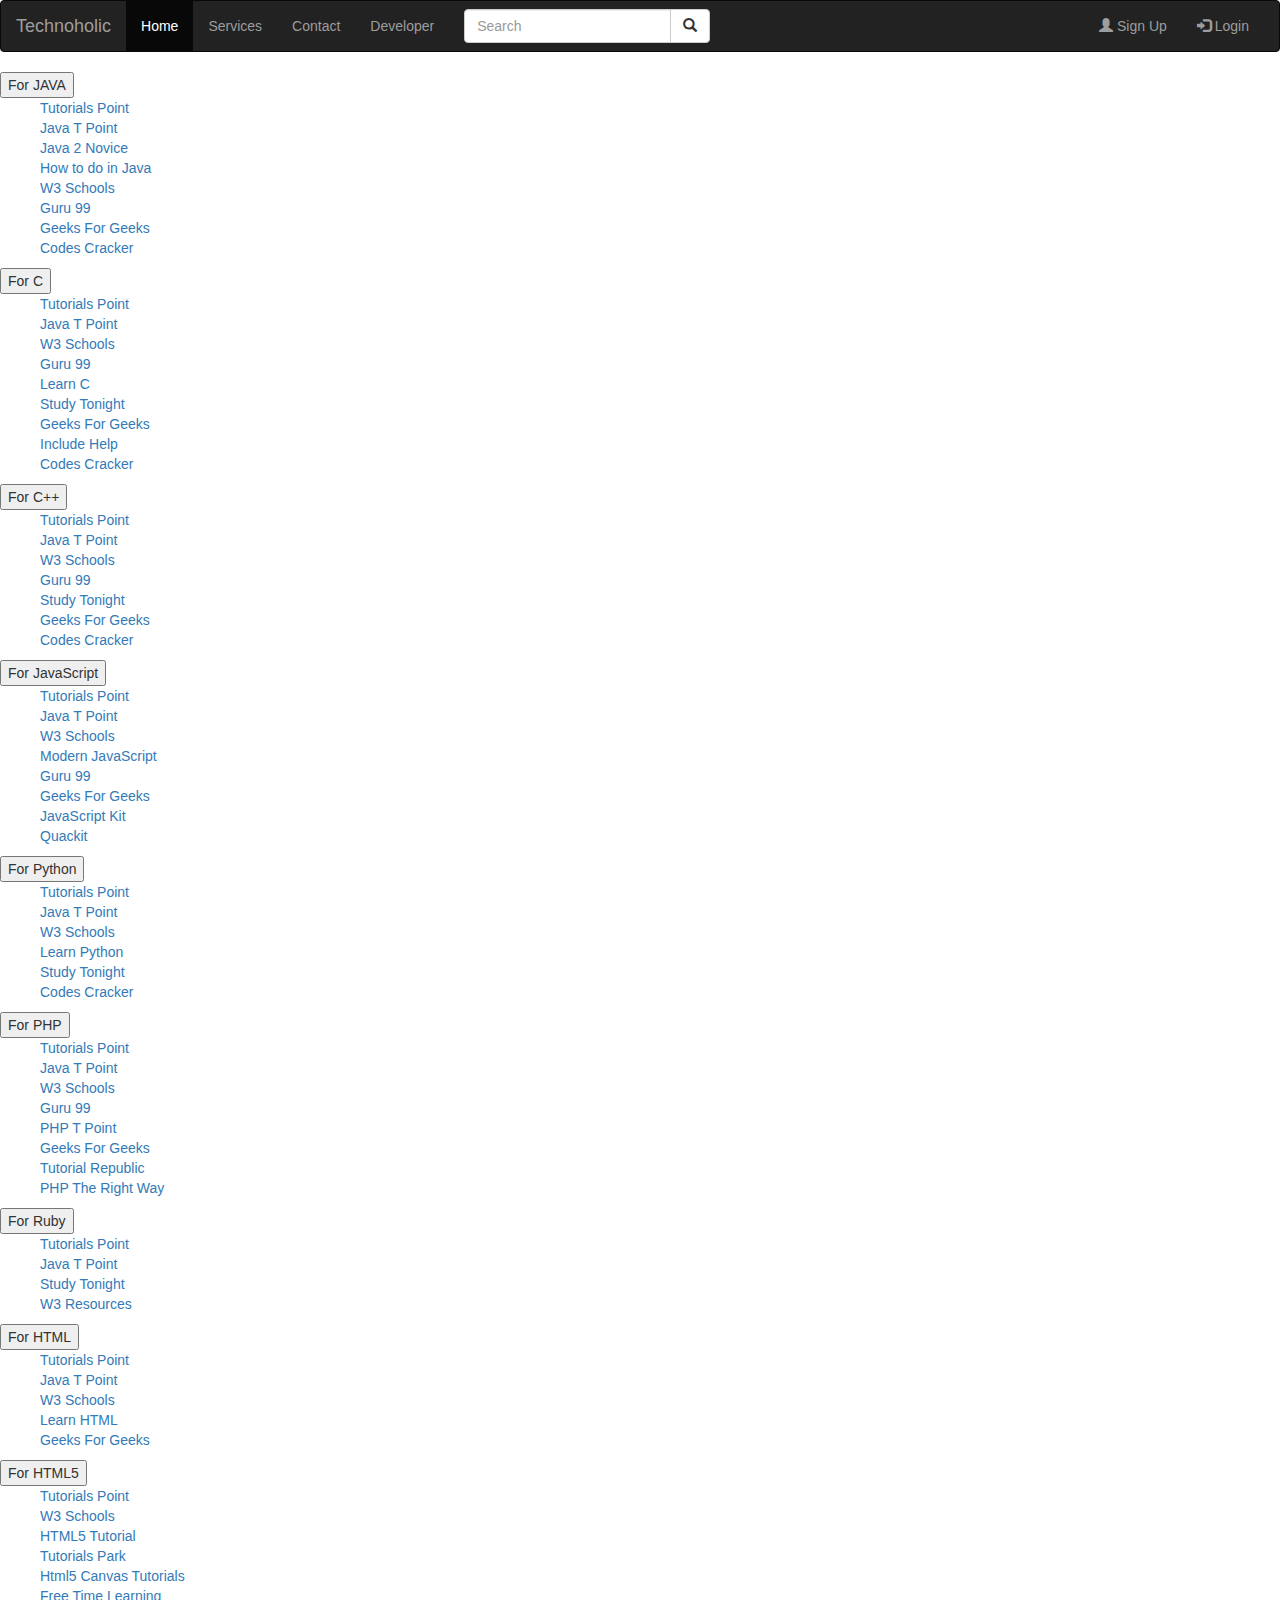
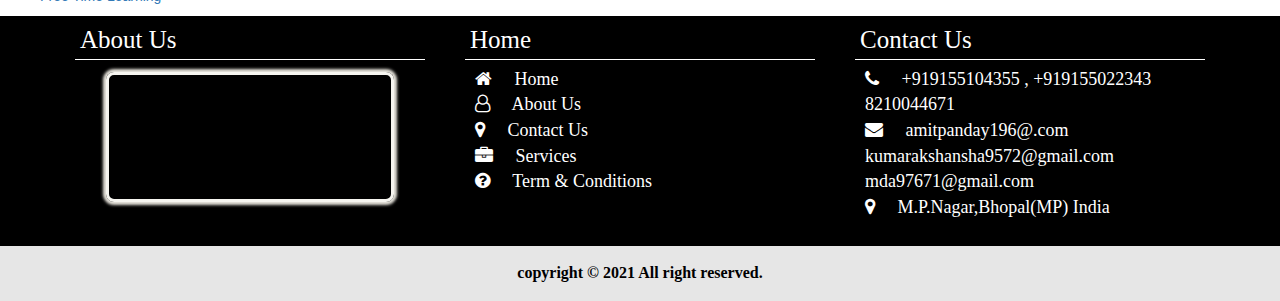
<file: TechnoholicBackend/templates/course link.html>
<!DOCTYPE html>
<html>

<head>
    <title>Course Contents</title>
    <meta charset="utf-8">
    <meta name="viewport" content="width=device-width, initial-scale=1">
    <link href="//maxcdn.bootstrapcdn.com/bootstrap/3.3.0/css/bootstrap.min.css" rel="stylesheet" id="bootstrap-css">
    <script src="//maxcdn.bootstrapcdn.com/bootstrap/3.3.0/js/bootstrap.min.js"></script>
    <script src="//code.jquery.com/jquery-1.11.1.min.js"></script>
</head>

<style>




.footer1{
 background-color: black;
 color: white;

}
.footer1 h2{
	margin: 5px;
	padding: 8px;
	font-size: 25px;
	font-family: "Times New Roman", Times, serif;
	
}
.footer1 a{
	color: white;
}
.footer1 a:hover{
	color: ;
}

.footer1 p{
	margin: 5px;
	padding-top: 2px;
	padding-left: 10px;
	font-size: 18px;
	font-family: "Times New Roman", Times, serif;
	
}
.footer1 h2{margin: 5px;
	padding: 5px;
	border-bottom: 1px solid white;
	
	
}
/*==========================footer2===========================*/
.footer2{

	background-color: #e6e6e6;
	color: black;
	
}
.footer2 p{
	margin: 8px;
	padding: 8px;
	font-size: 16px;
	font-family: "Times New Roman", Times, serif;

}
.myframegmap{

    border: 3px solid #f6f5f0;
    border-radius: 8px;
    height: 130px;
    width: 80%;
    box-shadow: 0px 0px 3px 3px #e7e4dc;
    overflow: hidden;
    position: relative;
    margin: 0 auto;

}

</style>



<body>


    <nav class="navbar navbar-inverse text-align = center" >
        <div class="container-fluid">
          <div class="navbar-header">
            <button type="button" class="navbar-toggle" data-toggle="collapse" data-target="#myNavbar">
              <span class="icon-bar"></span>
              <span class="icon-bar"></span>
              <span class="icon-bar"></span>
            </button>
            <a class="navbar-brand fixed" href="./index.html">Technoholic</a>
          </div>
          <div class="collapse navbar-collapse" id="myNavbar">
            <ul class="nav navbar-nav">
              <li class="active"><a href="./index.html">Home</a></li>
              <li><a href="#sevices">Services</a></li>
              <li><a href="#contact">Contact</a></li>
              <li><a href="#devloper">Developer</a></li>
            </ul>

            <form class="navbar-form navbar-left" action="/action_page.php">
              <div class="input-group">
                <input type="text" class="form-control" placeholder="Search">
                <div class="input-group-btn">
                  <button class="btn btn-default" type="submit">
                    <i class="glyphicon glyphicon-search"></i>
                  </button>
                </div>
              </div>
            </form>
            

            <ul class="nav navbar-nav navbar-right">
              <li><a href="signup.html" target="blank"><span class="glyphicon glyphicon-user"></span> Sign Up</a></li>
              <li><a href="login.html"  target="blank"><span class="glyphicon glyphicon-log-in"></span> Login</a></li>
            </ul>
          </div>
        </div>
    </nav>
  
<!-- 
    <div class="container">
        <div class="row">
            <div class="col-md-6">

            </div>
            <div class="">

            </div>
        </div>

    </div> -->





    <button class="collapsible">For JAVA</button>
    <div class="content">
        <ul>
            <a href="https://www.tutorialspoint.com/java/" target="_blank">Tutorials Point</a><br>
            <a href="https://www.javatpoint.com/java-tutorial" target="_blank">Java T Point</a><br>
            <a href="https://www.java2novice.com" target="_blank">Java 2 Novice</a><br>
            <a href="https://www.howtodoinjava.com" target="_blank">How to do in Java</a><br>
            <a href="https://www.w3schools.com/java/" target="_blank">W3 Schools</a><br>
            <a href="https://www.guru99.com/java-tutorial.html" target="_blank">Guru 99</a><br>
            <a href="https://www.geeksforgeeks.org/java-tutorials/" target="_blank">Geeks For Geeks</a><br>
            <a href="https://codescracker.com/java/index.htm" target="_blank">Codes Cracker</a><br>
        </ul>
    
    

         <button class="rgt">For C</button>
   
        <ul class="content">
            <a href="https://www.tutorialspoint.com/cprogramming/" target="_blank">Tutorials Point</a><br>
            <a href="https://www.javatpoint.com/c-programming-language-tutorial" target="_blank">Java T Point</a><br>
            <a href="https://www.w3schools.in/c-tutorial/" target="_blank">W3 Schools</a><br>
            <a href="https://www.guru99.com/c-programming-tutorial.html" target="_blank">Guru 99</a><br>
            <a href="https://www.learn-c.org/" target="_blank">Learn C</a><br>
            <a href="https://www.studytonight.com/c/" target="_blank">Study Tonight</a><br>
            <a href="https://www.geeksforgeeks.org/c-programming-language/" target="_blank">Geeks For Geeks</a><br>
            <a href="https://www.includehelp.com/c/" target="_blank">Include Help</a><br>
            <a href="https://codescracker.com/c/index.htm" target="_blank">Codes Cracker</a><br>
        </ul>
      
    </div>

    <button class="collapsible">For C++</button>
    <div class="content">
        <ul>
            <a href="https://www.tutorialspoint.com/cplusplus/" target="_blank">Tutorials Point</a><br>
            <a href="https://www.javatpoint.com/cpp-tutorial" target="_blank">Java T Point</a><br>
            <a href="https://www.w3schools.com/cpp/" target="_blank">W3 Schools</a><br>
            <a href="https://www.guru99.com/cpp-tutorial.html" target="_blank">Guru 99</a><br>
            <a href="https://www.studytonight.com/cpp/" target="_blank">Study Tonight</a><br>
            <a href="https://www.geeksforgeeks.org/c-plus-plus/" target="_blank">Geeks For Geeks</a><br>
            <a href="https://codescracker.com/cpp/" target="_blank">Codes Cracker</a><br>
        </ul>
    </div>

    <button class="collapsible">For JavaScript</button>
    <div class="content">
        <ul>
            <a href="https://www.tutorialspoint.com/javascript/" target="_blank">Tutorials Point</a><br>
            <a href="https://www.javatpoint.com/javascript-tutorial" target="_blank">Java T Point</a><br>
            <a href="https://www.w3schools.com/js/" target="_blank">W3 Schools</a><br>
            <a href="https://javascript.info/" target="_blank">Modern JavaScript</a><br>
            <a href="https://www.guru99.com/interactive-javascript-tutorials.html" target="_blank">Guru 99</a><br>
            <a href="https://www.geeksforgeeks.org/javascript-tutorial/" target="_blank">Geeks For Geeks</a><br>
            <a href="http://www.javascriptkit.com/javatutors/" target="_blank">JavaScript Kit</a><br>
            <a href="https://www.quackit.com/javascript/tutorial/" target="_blank">Quackit</a><br>
        </ul>
    </div>

    <button class="collapsible">For Python</button>
    <div class="content">
       <ul>
           <a href="https://www.tutorialspoint.com/python/" target="_blank">Tutorials Point</a><br>
           <a href="https://www.javatpoint.com/python-tutorial" target="_blank">Java T Point</a><br>
           <a href="https://www.w3schools.com/python/" target="_blank">W3 Schools</a><br>
           <a href="https://www.learnpython.org/" target="_blank">Learn Python</a><br>
           <a href="https://www.studytonight.com/python/" target="_blank">Study Tonight</a><br>
           <a href="https://codescracker.com/python/" target="_blank">Codes Cracker</a><br>
       </ul>
    </div>

    <button class="collapsible">For PHP</button>
    <div class="content">
        <ul>
            <a href="https://www.tutorialspoint.com/php/" target="_blank">Tutorials Point</a><br>
            <a href="https://www.javatpoint.com/php-tutorial" target="_blank">Java T Point</a><br>
            <a href="https://www.w3schools.com/php/" target="_blank">W3 Schools</a><br>
            <a href="https://www.guru99.com/php-tutorials.html" target="_blank">Guru 99</a><br>
            <a href="https://www.phptpoint.com/php-tutorial/" target="_blank">PHP T Point</a><br>
            <a href="https://www.geeksforgeeks.org/php/" target="_blank">Geeks For Geeks</a><br>
            <a href="https://www.tutorialrepublic.com/php-tutorial/" target="_blank">Tutorial Republic</a><br>
            <a href="https://phptherightway.com/" target="_blank">PHP The Right Way</a><br>
        </ul>
    </div>

    <button class="collapsible">For Ruby</button>
    <div class="content">
       <ul>
           <a href="https://www.tutorialspoint.com/ruby/" target="_blank">Tutorials Point</a><br>
           <a href="https://www.javatpoint.com/ruby-tutorial" target="_blank">Java T Point</a><br>
           <a href="https://www.studytonight.com/ruby/" target="_blank">Study Tonight</a><br>
           <a href="https://www.w3resource.com/ruby/" target="_blank">W3 Resources</a><br>
       </ul>
    </div>

    <button class="collapsible">For HTML</button>
    <div class="content">
        <ul>
            <a href="https://www.tutorialspoint.com/html/" target="_blank">Tutorials Point</a><br>
            <a href="https://www.javatpoint.com/html-tutorial" target="_blank">Java T Point</a><br>
            <a href="https://www.w3schools.com/html/" target="_blank">W3 Schools</a><br>
            <a href="https://www.learn-html.org/" target="_blank">Learn HTML</a><br>
            <a href="https://www.geeksforgeeks.org/html-tutorials/" target="_blank">Geeks For Geeks</a><br>
        </ul>
    </div>

    <button class="collapsible">For HTML5</button>
    <div class="content">
        <ul>
            <a href="https://www.tutorialspoint.com/html5/" target="_blank">Tutorials Point</a><br>
            <a href="https://www.w3schools.com/html/html5_intro.asp" target="_blank">W3 Schools</a><br>
            <a href="https://www.html5tutorial.info/" target="_blank">HTML5 Tutorial</a><br>
            <a href="http://tutorialspark.com/html5/index.php" target="_blank">Tutorials Park</a><br>
            <a href="https://www.html5canvastutorials.com/" target="_blank">Html5 Canvas Tutorials</a><br>
            <a href="http://www.freetimelearning.com/html5-tutorial.php" target="_blank">Free Time Learning</a><br>
        </ul>    
      
    </div>

    </div>

        <!-- ============footer section ============ -->

    <footer>
        <link href="https://maxcdn.bootstrapcdn.com/font-awesome/4.7.0/css/font-awesome.min.css" rel="stylesheet">
        <div class="footer">
          <div class="footer1">
        <div class="container-fluid">
          
          <div class="container ">
          <div class="row">
            <div class="col-sm-4">
              <h2>About Us</h2><p>
                                   <div class="myframegmap"> 
                                    <iframe src="https://www.google.com/maps/embed?pb=!1m18!1m12!1m3!1d14664.934312558262!2d77.42483967753938!3d23.234585807535893!2m3!1f0!2f0!3f0!3m2!1i1024!2i768!4f13.1!3m3!1m2!1s0x397c4269deb07df9%3A0xfee61a854a2e5374!2sMaharana%20Pratap%20Nagar%2C%20Bhopal%2C%20Madhya%20Pradesh!5e0!3m2!1sen!2sin!4v1625379583661!5m2!1sen!2sin" width="600" height="450" style="border:0;" allowfullscreen="" loading="lazy"></iframe> width="600" height="450" frameborder="0" style="border:0" allowfullscreen></iframe>
                            </div></p><br>
            </div>
            <div class="col-sm-4">
              <h2>Home</h2>
              <p>
                <i class="fa fa-home"></i>    <a href="#"> Home</a><br>
                <i class="fa fa-user-o"></i>    <a href="#"> About Us</a><br>
                <i class="fa fa-map-marker"></i>    <a href="#"> Contact Us</a><br>
                <i class="fa fa-briefcase"></i>    <a href="#"> Services</a><br>
                <i class="fa fa-question-circle"></i>    <a href="#"> Term & Conditions</a><br><br>
        
        
              </p>
        
        
            </div>
            <div class="col-sm-4 ">
              <h2>Contact Us</h2>
              <p >
                <i class="fa fa-phone"></i>    <a href="tel:0123456789"> +919155104355 , +919155022343 8210044671</a><br>
                <i class="fa fa-envelope"></i>    <a href="mailto:abc@abc.com"> amitpanday196@.com <br> kumarakshansha9572@gmail.com <br>mda97671@gmail.com</a><br>
                <i class="fa fa-map-marker"></i>     M.P.Nagar,Bhopal(MP) India
              </p>
                
              <br>
            </div>
          </div>
            <div class="clear30"></div>
        </div>
        </div></div>
        
        
        <div class="footer2">
          <div class="container-fluid">
          <div class="container">
            <div class="row">
              <div class="clear30"></div>
              <div class="col-sm-12 text-center"><p><strong>copyright &copy; 2021 All right reserved.</strong></p></div>
              <div class="clear30"></div>
            </div>
            
          </div>
          
        </div>
        </div>
        </div>
      </footer>
    
 





</body>

</html>
</file>
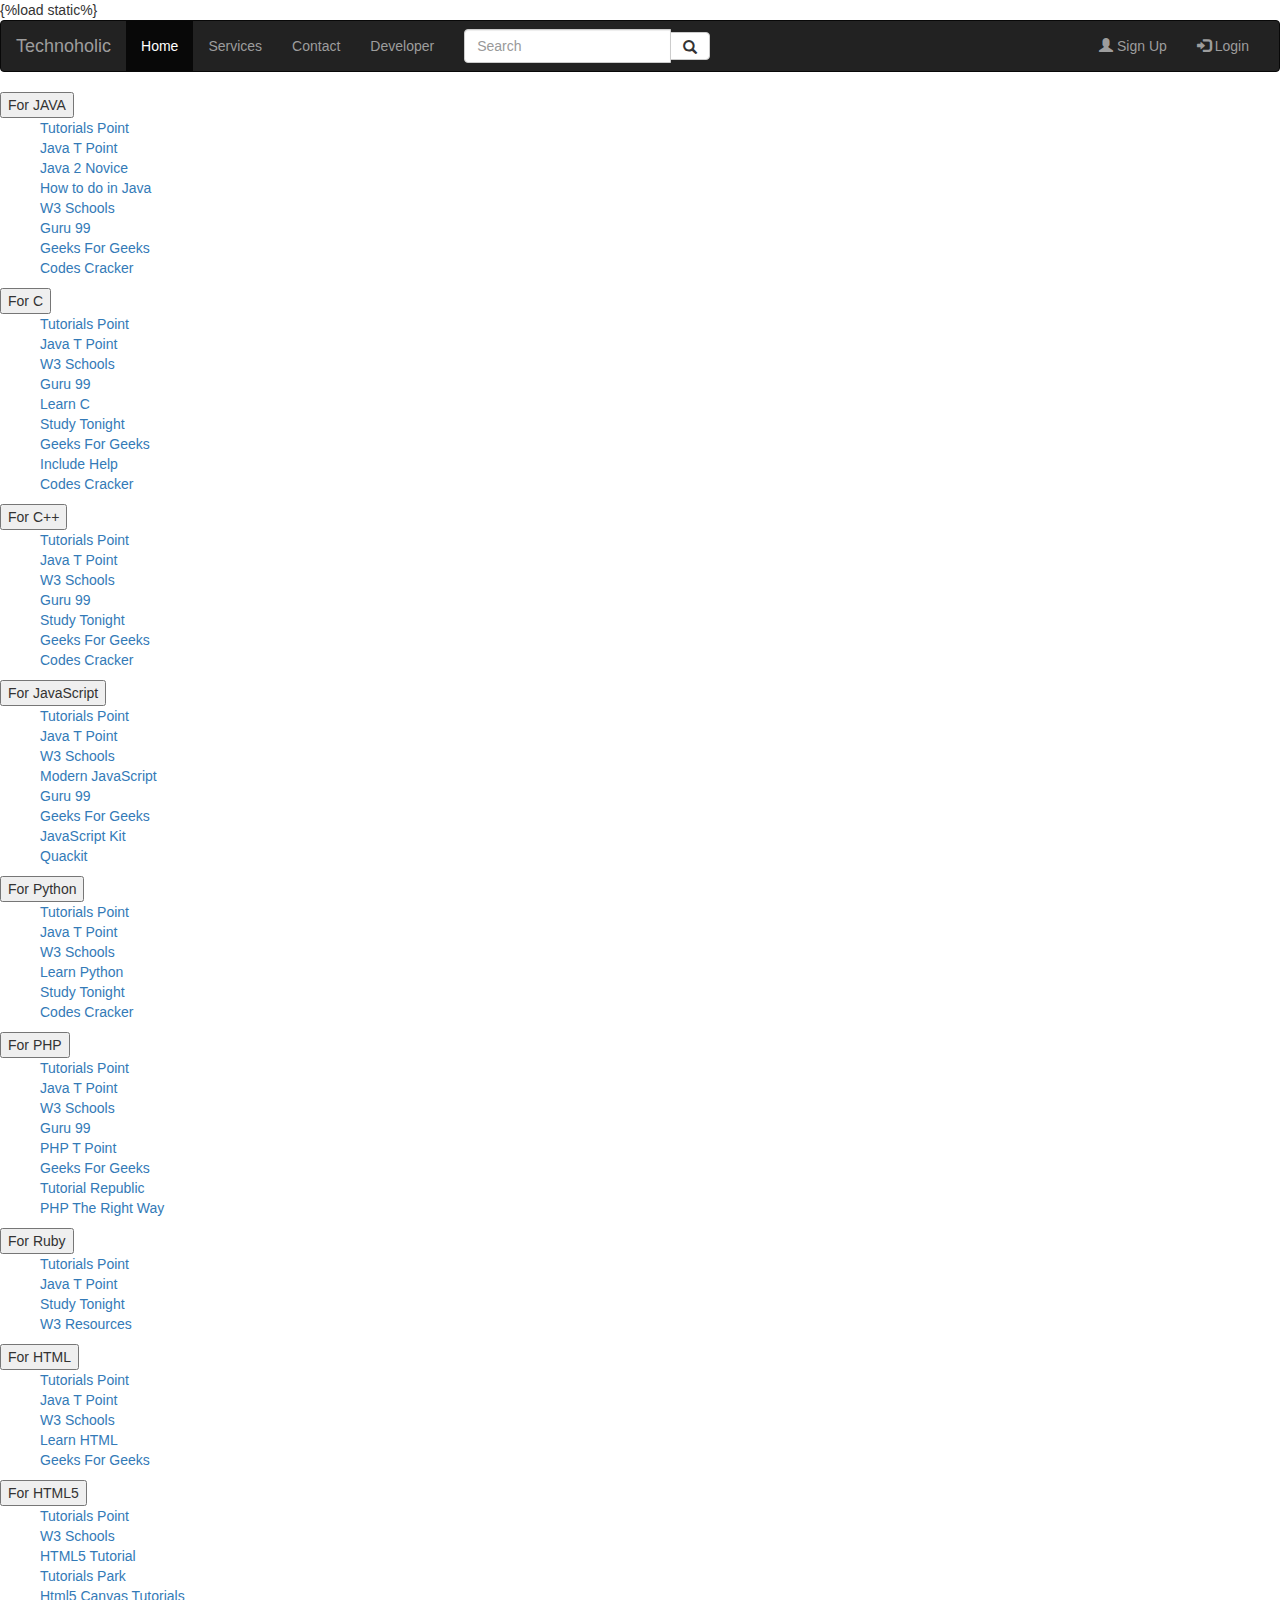
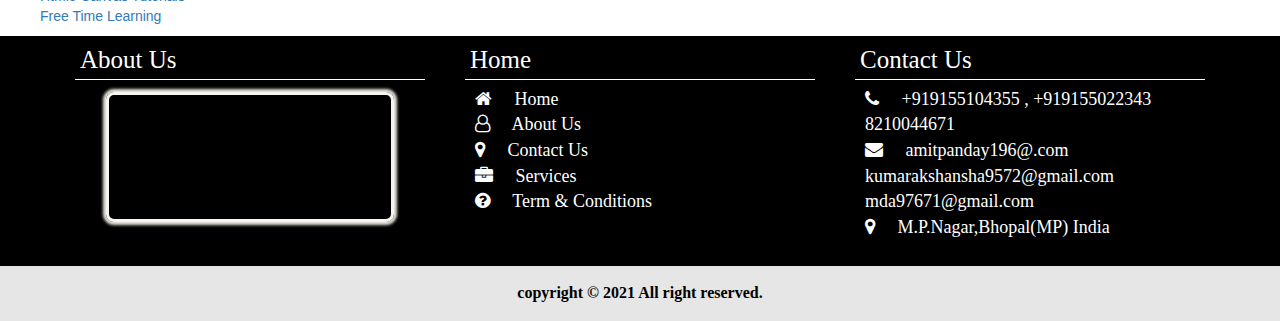
<file: TechnoholicBackend/templates/courseLink.html>
{%load static%}
<!DOCTYPE html>
<html>

<head>
    <title>Course Contents</title>
    <meta charset="utf-8">
    <meta name="viewport" content="width=device-width, initial-scale=1">
    <link href="https://maxcdn.bootstrapcdn.com/bootstrap/3.3.0/css/bootstrap.min.css" rel="stylesheet" id="bootstrap-css">
    <script src="https://maxcdn.bootstrapcdn.com/bootstrap/3.3.0/js/bootstrap.min.js"></script>
    <script src="https://code.jquery.com/jquery-1.11.1.min.js"></script>
</head>

<style>




.footer1{
 background-color: black;
 color: white;

}
.footer1 h2{
	margin: 5px;
	padding: 8px;
	font-size: 25px;
	font-family: "Times New Roman", Times, serif;

}
.footer1 a{
	color: white;
}
.footer1 a:hover{
	color: ;
}

.footer1 p{
	margin: 5px;
	padding-top: 2px;
	padding-left: 10px;
	font-size: 18px;
	font-family: "Times New Roman", Times, serif;

}
.footer1 h2{margin: 5px;
	padding: 5px;
	border-bottom: 1px solid white;


}
/*==========================footer2===========================*/
.footer2{

	background-color: #e6e6e6;
	color: black;

}
.footer2 p{
	margin: 8px;
	padding: 8px;
	font-size: 16px;
	font-family: "Times New Roman", Times, serif;

}
.myframegmap{

    border: 3px solid #f6f5f0;
    border-radius: 8px;
    height: 130px;
    width: 80%;
    box-shadow: 0px 0px 3px 3px #e7e4dc;
    overflow: hidden;
    position: relative;
    margin: 0 auto;

}

</style>



<body>


    <nav class="navbar navbar-inverse text-align = center" >
        <div class="container-fluid">
          <div class="navbar-header">
            <button type="button" class="navbar-toggle" data-toggle="collapse" data-target="#myNavbar">
              <span class="icon-bar"></span>
              <span class="icon-bar"></span>
              <span class="icon-bar"></span>
            </button>
            <a class="navbar-brand fixed" href="index">Technoholic</a>
          </div>
          <div class="collapse navbar-collapse" id="myNavbar">
            <ul class="nav navbar-nav">
              <li class="active"><a href="index">Home</a></li>
              <li><a href="#sevices">Services</a></li>
              <li><a href="#contact">Contact</a></li>
              <li><a href="#devloper">Developer</a></li>
            </ul>

            <form class="navbar-form navbar-left" action="/action_page.php">
              <div class="input-group">
                <input type="text" class="form-control" placeholder="Search">
                <div class="input-group-btn">
                  <button class="btn btn-default" type="submit">
                    <i class="glyphicon glyphicon-search"></i>
                  </button>
                </div>
              </div>
            </form>


            <ul class="nav navbar-nav navbar-right">
              <li><a href="signup.html" target="blank"><span class="glyphicon glyphicon-user"></span> Sign Up</a></li>
              <li><a href="login.html"  target="blank"><span class="glyphicon glyphicon-log-in"></span> Login</a></li>
            </ul>
          </div>
        </div>
    </nav>


    <button class="collapsible">For JAVA</button>
    <div class="content">
        <ul>
            <a href="https://www.tutorialspoint.com/java/" target="_blank">Tutorials Point</a><br>
            <a href="https://www.javatpoint.com/java-tutorial" target="_blank">Java T Point</a><br>
            <a href="https://www.java2novice.com" target="_blank">Java 2 Novice</a><br>
            <a href="https://www.howtodoinjava.com" target="_blank">How to do in Java</a><br>
            <a href="https://www.w3schools.com/java/" target="_blank">W3 Schools</a><br>
            <a href="https://www.guru99.com/java-tutorial.html" target="_blank">Guru 99</a><br>
            <a href="https://www.geeksforgeeks.org/java-tutorials/" target="_blank">Geeks For Geeks</a><br>
            <a href="https://codescracker.com/java/index.htm" target="_blank">Codes Cracker</a><br>
        </ul>



         <button class="rgt">For C</button>

        <ul class="content">
            <a href="https://www.tutorialspoint.com/cprogramming/" target="_blank">Tutorials Point</a><br>
            <a href="https://www.javatpoint.com/c-programming-language-tutorial" target="_blank">Java T Point</a><br>
            <a href="https://www.w3schools.in/c-tutorial/" target="_blank">W3 Schools</a><br>
            <a href="https://www.guru99.com/c-programming-tutorial.html" target="_blank">Guru 99</a><br>
            <a href="https://www.learn-c.org/" target="_blank">Learn C</a><br>
            <a href="https://www.studytonight.com/c/" target="_blank">Study Tonight</a><br>
            <a href="https://www.geeksforgeeks.org/c-programming-language/" target="_blank">Geeks For Geeks</a><br>
            <a href="https://www.includehelp.com/c/" target="_blank">Include Help</a><br>
            <a href="https://codescracker.com/c/index.htm" target="_blank">Codes Cracker</a><br>
        </ul>

    </div>

    <button class="collapsible">For C++</button>
    <div class="content">
        <ul>
            <a href="https://www.tutorialspoint.com/cplusplus/" target="_blank">Tutorials Point</a><br>
            <a href="https://www.javatpoint.com/cpp-tutorial" target="_blank">Java T Point</a><br>
            <a href="https://www.w3schools.com/cpp/" target="_blank">W3 Schools</a><br>
            <a href="https://www.guru99.com/cpp-tutorial.html" target="_blank">Guru 99</a><br>
            <a href="https://www.studytonight.com/cpp/" target="_blank">Study Tonight</a><br>
            <a href="https://www.geeksforgeeks.org/c-plus-plus/" target="_blank">Geeks For Geeks</a><br>
            <a href="https://codescracker.com/cpp/" target="_blank">Codes Cracker</a><br>
        </ul>
    </div>

    <button class="collapsible">For JavaScript</button>
    <div class="content">
        <ul>
            <a href="https://www.tutorialspoint.com/javascript/" target="_blank">Tutorials Point</a><br>
            <a href="https://www.javatpoint.com/javascript-tutorial" target="_blank">Java T Point</a><br>
            <a href="https://www.w3schools.com/js/" target="_blank">W3 Schools</a><br>
            <a href="https://javascript.info/" target="_blank">Modern JavaScript</a><br>
            <a href="https://www.guru99.com/interactive-javascript-tutorials.html" target="_blank">Guru 99</a><br>
            <a href="https://www.geeksforgeeks.org/javascript-tutorial/" target="_blank">Geeks For Geeks</a><br>
            <a href="http://www.javascriptkit.com/javatutors/" target="_blank">JavaScript Kit</a><br>
            <a href="https://www.quackit.com/javascript/tutorial/" target="_blank">Quackit</a><br>
        </ul>
    </div>

    <button class="collapsible">For Python</button>
    <div class="content">
       <ul>
           <a href="https://www.tutorialspoint.com/python/" target="_blank">Tutorials Point</a><br>
           <a href="https://www.javatpoint.com/python-tutorial" target="_blank">Java T Point</a><br>
           <a href="https://www.w3schools.com/python/" target="_blank">W3 Schools</a><br>
           <a href="https://www.learnpython.org/" target="_blank">Learn Python</a><br>
           <a href="https://www.studytonight.com/python/" target="_blank">Study Tonight</a><br>
           <a href="https://codescracker.com/python/" target="_blank">Codes Cracker</a><br>
       </ul>
    </div>

    <button class="collapsible">For PHP</button>
    <div class="content">
        <ul>
            <a href="https://www.tutorialspoint.com/php/" target="_blank">Tutorials Point</a><br>
            <a href="https://www.javatpoint.com/php-tutorial" target="_blank">Java T Point</a><br>
            <a href="https://www.w3schools.com/php/" target="_blank">W3 Schools</a><br>
            <a href="https://www.guru99.com/php-tutorials.html" target="_blank">Guru 99</a><br>
            <a href="https://www.phptpoint.com/php-tutorial/" target="_blank">PHP T Point</a><br>
            <a href="https://www.geeksforgeeks.org/php/" target="_blank">Geeks For Geeks</a><br>
            <a href="https://www.tutorialrepublic.com/php-tutorial/" target="_blank">Tutorial Republic</a><br>
            <a href="https://phptherightway.com/" target="_blank">PHP The Right Way</a><br>
        </ul>
    </div>

    <button class="collapsible">For Ruby</button>
    <div class="content">
       <ul>
           <a href="https://www.tutorialspoint.com/ruby/" target="_blank">Tutorials Point</a><br>
           <a href="https://www.javatpoint.com/ruby-tutorial" target="_blank">Java T Point</a><br>
           <a href="https://www.studytonight.com/ruby/" target="_blank">Study Tonight</a><br>
           <a href="https://www.w3resource.com/ruby/" target="_blank">W3 Resources</a><br>
       </ul>
    </div>

    <button class="collapsible">For HTML</button>
    <div class="content">
        <ul>
            <a href="https://www.tutorialspoint.com/html/" target="_blank">Tutorials Point</a><br>
            <a href="https://www.javatpoint.com/html-tutorial" target="_blank">Java T Point</a><br>
            <a href="https://www.w3schools.com/html/" target="_blank">W3 Schools</a><br>
            <a href="https://www.learn-html.org/" target="_blank">Learn HTML</a><br>
            <a href="https://www.geeksforgeeks.org/html-tutorials/" target="_blank">Geeks For Geeks</a><br>
        </ul>
    </div>

    <button class="collapsible">For HTML5</button>
    <div class="content">
        <ul>
            <a href="https://www.tutorialspoint.com/html5/" target="_blank">Tutorials Point</a><br>
            <a href="https://www.w3schools.com/html/html5_intro.asp" target="_blank">W3 Schools</a><br>
            <a href="https://www.html5tutorial.info/" target="_blank">HTML5 Tutorial</a><br>
            <a href="http://tutorialspark.com/html5/index.php" target="_blank">Tutorials Park</a><br>
            <a href="https://www.html5canvastutorials.com/" target="_blank">Html5 Canvas Tutorials</a><br>
            <a href="http://www.freetimelearning.com/html5-tutorial.php" target="_blank">Free Time Learning</a><br>
        </ul>

    </div>

    </div>

        <!-- ============footer section ============ -->

    <footer>
        <link href="https://maxcdn.bootstrapcdn.com/font-awesome/4.7.0/css/font-awesome.min.css" rel="stylesheet">
        <div class="footer">
          <div class="footer1">
        <div class="container-fluid">

          <div class="container ">
          <div class="row">
            <div class="col-sm-4">
              <h2>About Us</h2><p>
                                   <div class="myframegmap">
                                    <iframe src="https://www.google.com/maps/embed?pb=!1m18!1m12!1m3!1d14664.934312558262!2d77.42483967753938!3d23.234585807535893!2m3!1f0!2f0!3f0!3m2!1i1024!2i768!4f13.1!3m3!1m2!1s0x397c4269deb07df9%3A0xfee61a854a2e5374!2sMaharana%20Pratap%20Nagar%2C%20Bhopal%2C%20Madhya%20Pradesh!5e0!3m2!1sen!2sin!4v1625379583661!5m2!1sen!2sin" width="600" height="450" style="border:0;" allowfullscreen="" loading="lazy"></iframe> width="600" height="450" frameborder="0" style="border:0" allowfullscreen></iframe>
                            </div></p><br>
            </div>
            <div class="col-sm-4">
              <h2>Home</h2>
              <p>
                <i class="fa fa-home"></i>    <a href="#"> Home</a><br>
                <i class="fa fa-user-o"></i>    <a href="#"> About Us</a><br>
                <i class="fa fa-map-marker"></i>    <a href="#"> Contact Us</a><br>
                <i class="fa fa-briefcase"></i>    <a href="#"> Services</a><br>
                <i class="fa fa-question-circle"></i>    <a href="#"> Term & Conditions</a><br><br>


              </p>


            </div>
            <div class="col-sm-4 ">
              <h2>Contact Us</h2>
              <p >
                <i class="fa fa-phone"></i>    <a href="tel:0123456789"> +919155104355 , +919155022343 8210044671</a><br>
                <i class="fa fa-envelope"></i>    <a href="mailto:abc@abc.com"> amitpanday196@.com <br> kumarakshansha9572@gmail.com <br>mda97671@gmail.com</a><br>
                <i class="fa fa-map-marker"></i>     M.P.Nagar,Bhopal(MP) India
              </p>

              <br>
            </div>
          </div>
            <div class="clear30"></div>
        </div>
        </div></div>


        <div class="footer2">
          <div class="container-fluid">
          <div class="container">
            <div class="row">
              <div class="clear30"></div>
              <div class="col-sm-12 text-center"><p><strong>copyright &copy; 2021 All right reserved.</strong></p></div>
              <div class="clear30"></div>
            </div>

          </div>

        </div>
        </div>
        </div>
      </footer>
</body>

</html>
</file>
